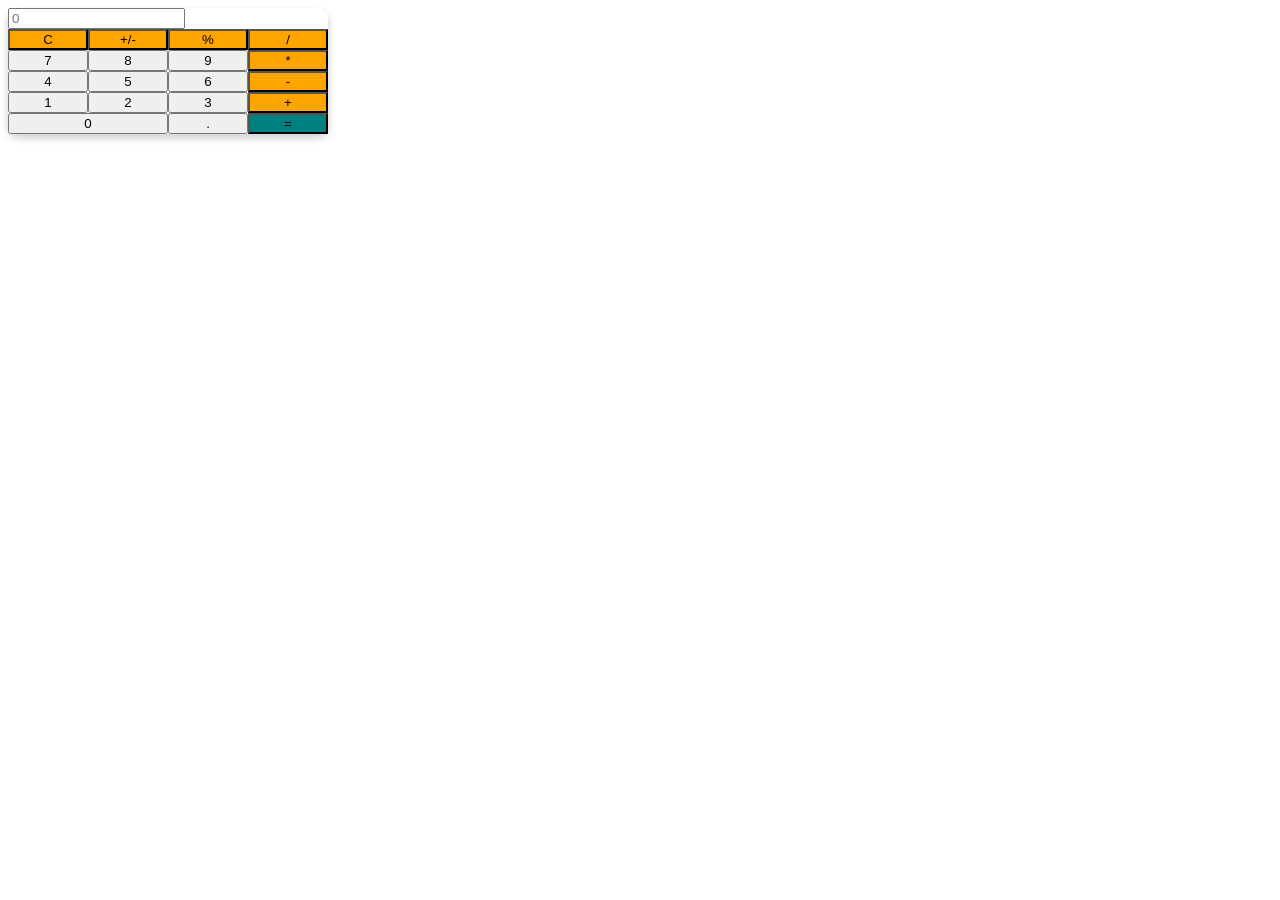
<file: src/main/webapp/index.html>
<!DOCTYPE html>
<html lang="en">

<head>
    <meta charset="UTF-8">
    <meta name="viewport" content="width=device-width, initial-scale=1.0">
    <title>SmartCalculator</title>
    <link rel="stylesheet" href="style.css">
</head>

<body>

<main class="calculator">

    <div class="display">
        <input type="text" id="screen" readonly placeholder="0">
    </div>

    <div class="buttons">

        <!-- Row 1 -->
        <button class="btn operator">C</button>
        <button class="btn operator">+/-</button>
        <button class="btn operator">%</button>
        <button class="btn operator">/</button>

        <!-- Row 2 -->
        <button class="btn">7</button>
        <button class="btn">8</button>
        <button class="btn">9</button>
        <button class="btn operator">*</button>

        <!-- Row 3 -->
        <button class="btn">4</button>
        <button class="btn">5</button>
        <button class="btn">6</button>
        <button class="btn operator">-</button>

        <!-- Row 4 -->
        <button class="btn">1</button>
        <button class="btn">2</button>
        <button class="btn">3</button>
        <button class="btn operator">+</button>

        <!-- Row 5 -->
        <button class="btn zero">0</button>
        <button class="btn">.</button>
        <button class="btn equals">=</button>

    </div>

</main>

</body>

</html>
</file>
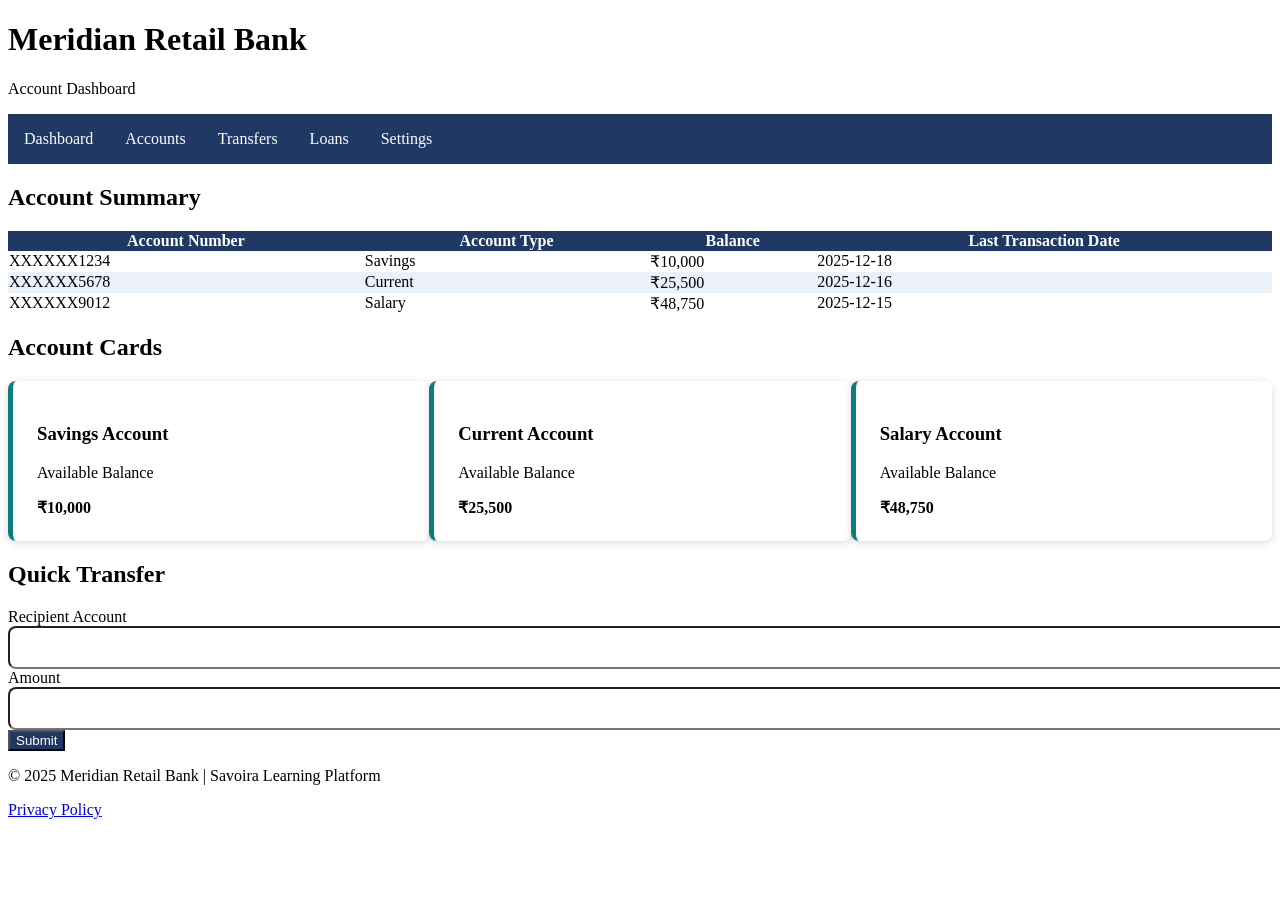
<file: src/main/webapp/assessment4_index.html>
<!DOCTYPE html>
<html lang="en">
    
<head>
    <meta charset="UTF-8">
    <meta name="viewport" content="width=device-width, initial-scale=1">
    <title>Meridian Retail Bank - Dashboard</title>
    <link rel="stylesheet" href="assessment4_style.css">
</head>

<body>

<header>
    <h1>Meridian Retail Bank</h1>
    <p>Account Dashboard</p>
</header>

<nav>
    <ul>
        <li><a href="index.html">Dashboard</a></li>
        <li><a href="#accounts">Accounts</a></li>
        <li><a href="#transfers">Transfers</a></li>
        <li><a href="loan-apply.html">Loans</a></li>
        <li><a href="#settings">Settings</a></li>
    </ul>
</nav>

<main>

    <section id="accounts">
        <h2>Account Summary</h2>

        <table>
            <thead>
                <tr>
                    <th>Account Number</th>
                    <th>Account Type</th>
                    <th>Balance</th>
                    <th>Last Transaction Date</th>
                </tr>
            </thead>

            <tbody>
                <tr>
                    <td>XXXXXX1234</td>
                    <td>Savings</td>
                    <td>₹10,000</td>
                    <td>2025-12-18</td>
                </tr>

                <tr>
                    <td>XXXXXX5678</td>
                    <td>Current</td>
                    <td>₹25,500</td>
                    <td>2025-12-16</td>
                </tr>

                <tr>
                    <td>XXXXXX9012</td>
                    <td>Salary</td>
                    <td>₹48,750</td>
                    <td>2025-12-15</td>
                </tr>
            </tbody>
        </table>
    </section>

    <section>
        <h2>Account Cards</h2>

        <div class="card-grid">

            <article class="account-card">
                <h3>Savings Account</h3>
                <p>Available Balance</p>
                <strong>₹10,000</strong>
            </article>

            <article class="account-card">
                <h3>Current Account</h3>
                <p>Available Balance</p>
                <strong>₹25,500</strong>
            </article>

            <article class="account-card">
                <h3>Salary Account</h3>
                <p>Available Balance</p>
                <strong>₹48,750</strong>
            </article>

        </div>
    </section>

</main>

<aside id="transfers">
    <h2>Quick Transfer</h2>

    <form>
        <label for="recipient">Recipient Account</label>
        <input
            type="text"
            id="recipient"
            name="recipient"
            required
        >

        <label for="amount">Amount</label>
        <input
            type="number"
            id="amount"
            name="amount"
            min="500"
            max="200000"
            required
        >

        <button type="submit">Submit</button>
    </form>
</aside>

<footer id="settings">
    <p>© 2025 Meridian Retail Bank | Savoira Learning Platform</p>
    <a href="privacy-policy.html">Privacy Policy</a>
</footer>

</body>
</html>
</file>
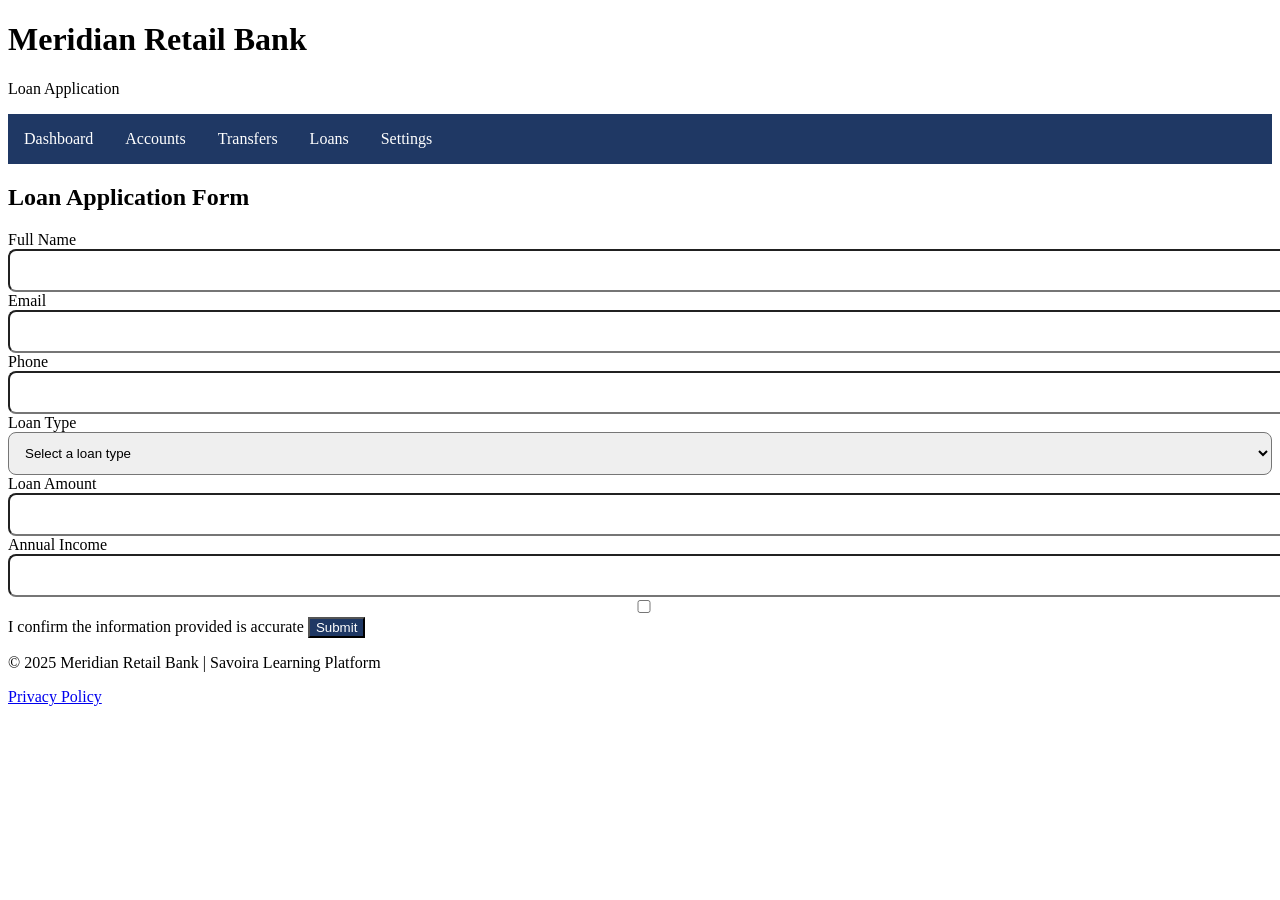
<file: src/main/webapp/loan-apply.html>
<!DOCTYPE html>
<html lang="en">
    
<head>
    <meta charset="UTF-8">
    <meta name="viewport" content="width=device-width, initial-scale=1">
    <title>Meridian Retail Bank - Loan Application</title>
    <link rel="stylesheet" href="assessment4_style.css">
</head>

<body>

<header>
    <h1>Meridian Retail Bank</h1>
    <p>Loan Application</p>
</header>

<nav>
    <ul>
        <li><a href="index.html">Dashboard</a></li>
        <li><a href="index.html#accounts">Accounts</a></li>
        <li><a href="index.html#transfers">Transfers</a></li>
        <li><a href="loan-apply.html">Loans</a></li>
        <li><a href="index.html#settings">Settings</a></li>
    </ul>
</nav>

<main>

    <section>
        <h2>Loan Application Form</h2>

        <form>

            <label for="full-name">Full Name</label>
            <input
                type="text"
                id="full-name"
                name="fullName"
                minlength="3"
                required
            >

            <label for="email">Email</label>
            <input
                type="email"
                id="email"
                name="email"
                required
            >

            <label for="phone">Phone</label>
            <input
                type="tel"
                id="phone"
                name="phone"
                pattern="[0-9]{10}"
                title="10-digit mobile number"
            >

            <label for="loan-type">Loan Type</label>
            <select
                id="loan-type"
                name="loanType"
                required
            >
                <option value="">Select a loan type</option>
                <option value="home">Home Loan</option>
                <option value="personal">Personal Loan</option>
                <option value="education">Education Loan</option>
            </select>

            <label for="loan-amount">Loan Amount</label>
            <input
                type="number"
                id="loan-amount"
                name="loanAmount"
                min="50000"
                max="5000000"
                step="1000"
                required
            >

            <label for="annual-income">Annual Income</label>
            <input
                type="number"
                id="annual-income"
                name="annualIncome"
                min="100000"
                required
            >

            <label for="declaration">
                <input
                    type="checkbox"
                    id="declaration"
                    name="declaration"
                    required
                >
                I confirm the information provided is accurate
            </label>

            <button type="submit">Submit</button>

        </form>
    </section>

</main>

<footer>
    <p>© 2025 Meridian Retail Bank | Savoira Learning Platform</p>
    <a href="privacy-policy.html">Privacy Policy</a>
</footer>

</body>
</html>
</file>
<file: src/main/webapp/style.css>
.calculator {
    display: grid;
    grid-template-columns: 1fr;
    width: 320px;
    box-shadow: 0 4px 8px rgba(0, 0, 0, 0.2);
    border-radius: 10px;
}

.buttons {
    display: grid;
    grid-template-columns: repeat(4, 1fr);
}

.operator {
    background-color: orange;
}

.equals {
    background-color: teal;
}

.zero {
    grid-column: span 2;
}

@media (max-width: 375px) {
    .calculator {
        width: 100%;
    }
}
</file>
<file: src/main/webapp/assessment4_style.css>
nav {
    display: flex;
    background: #1F3864;
}

nav ul {
    display: flex;
    flex-direction: row;
    list-style: none;
    margin: 0;
    padding: 0;
    width: 100%;
}

nav a {
    color: white;
    text-decoration: none;
    padding: 1rem;
    display: block;
}

nav a:hover {
    color: #0F7C7C;
}


.card-grid {
    display: grid;
    grid-template-columns: repeat(3, 1fr);
}

.account-card {
    padding: 1.5rem;
    border-radius: 8px;
    box-shadow: 0 2px 8px rgba(0, 0, 0, 0.15);
    border-left: 5px solid #0F7C7C;
}


table {
    width: 100%;
    border-collapse: collapse;
}

th {
    background: #1F3864;
    color: white;
    font-weight: bold;
}

tbody tr:nth-child(odd) {
    background: white;
}

tbody tr:nth-child(even) {
    background: #EAF1FB;
}


form input,
form select {
    width: 100%;
    padding: 12px;
    border-radius: 8px;
}

form input:focus,
form select:focus {
    outline: 2px solid #0F7C7C;
}

button {
    background: #1F3864;
    color: white;
}

button:hover {
    background: #0F7C7C;
}


@media (min-width: 901px) {
    .dashboard-layout {
        display: flex;
    }

    .dashboard-layout main {
        width: 70%;
    }

    .dashboard-layout aside {
        width: 30%;
    }
}


@media (min-width: 600px) and (max-width: 900px) {
    .card-grid {
        grid-template-columns: repeat(2, 1fr);
    }
}


@media (max-width: 599px) {
    .dashboard-layout {
        display: flex;
        flex-direction: column;
    }

    .card-grid {
        grid-template-columns: 1fr;
    }

    nav ul {
        flex-direction: column;
    }
}
</file>
